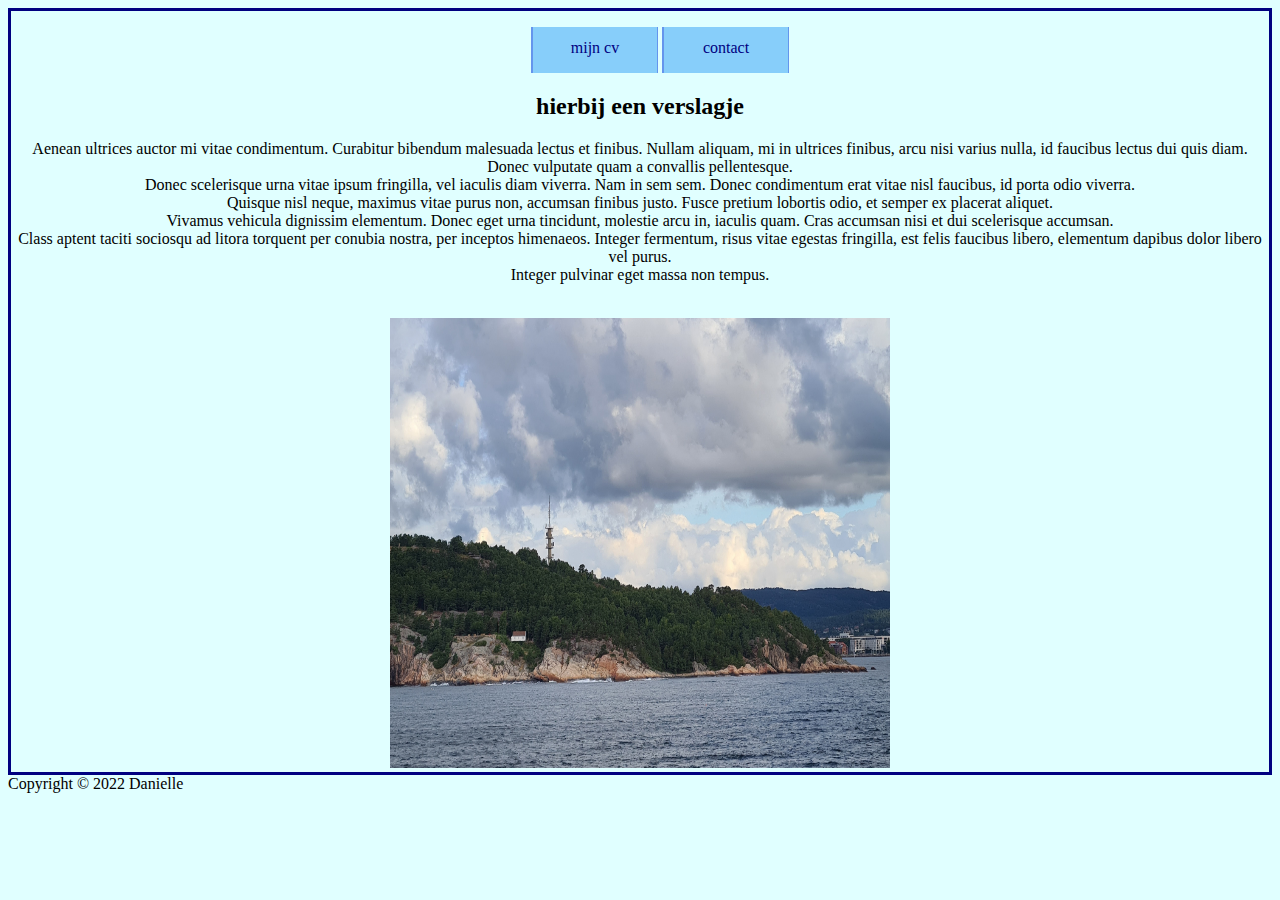
<file: index.html>
<!DOCTYPE html>
<html>
<head>
<meta charset="utf-8">
<title>index</title>
<link rel="stylesheet" type="text/css" href="style.css">
<style>
body{
background-color: LightCyan;
style="text-align:center;
</style>
</head>
<body>

<div class="center">


<nav>
<ul>
<li><a href="mijncv.html">mijn cv</a></li>
<li><a href="contact.html">contact</a></li>
</ul>
</nav>

<p>
 <h2>hierbij een verslagje</h2>
Aenean ultrices auctor mi vitae condimentum. Curabitur bibendum malesuada lectus et finibus. Nullam aliquam, mi in ultrices finibus, arcu nisi varius nulla, id faucibus lectus dui quis diam. Donec vulputate quam a convallis pellentesque.<br>
 Donec scelerisque urna vitae ipsum fringilla, vel iaculis diam viverra. Nam in sem sem. Donec condimentum erat vitae nisl faucibus, id porta odio viverra. <br>
Quisque nisl neque, maximus vitae purus non, accumsan finibus justo. Fusce pretium lobortis odio, et semper ex placerat aliquet. <br>
Vivamus vehicula dignissim elementum. Donec eget urna tincidunt, molestie arcu in, iaculis quam. Cras accumsan nisi et dui scelerisque accumsan. <br>
Class aptent taciti sociosqu ad litora torquent per conubia nostra, per inceptos himenaeos. Integer fermentum, risus vitae egestas fringilla, est felis faucibus libero, elementum dapibus dolor libero vel purus.<br>
 Integer pulvinar eget massa non tempus.</p>
<br>
<img src="nw.jpg" width="500" height="450"></div>
</body>

<footer>Copyright © 2022 Danielle</footer>
</html>
</file>
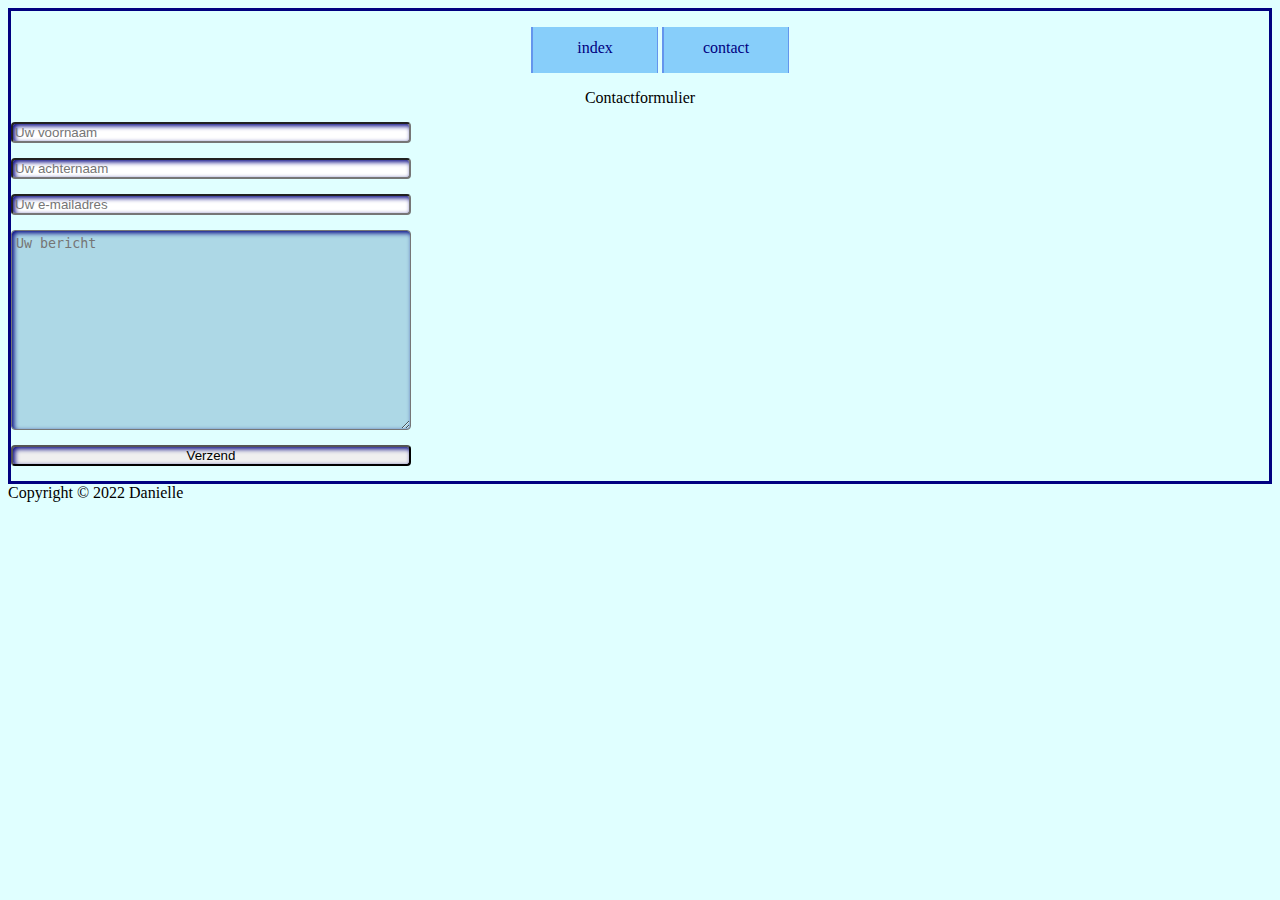
<file: contact.html>
<!DOCTYPE html>
<html>
<head>
<meta charset="utf-8">
<title>contact</title>
<link rel="stylesheet" type="text/css" href="style.css">
<style type="text/css">
body{
background-color: LightCyan;
</style>


</head>
<body>
<div class="center">
<nav>
<ul>
<li><a href="index.html">index</a></li>
<li><a href="contact.html">contact</a></li>
</ul>




<form> Contactformulier
<input type="text" placeholder="Uw voornaam" />
<input type="text" placeholder="Uw achternaam" />
<input type="email" placeholder="Uw e-mailadres" />
<textarea placeholder="Uw bericht"></textarea>
<button>Verzend</button>
</form>
</div>
</body>
<footer>Copyright © 2022 Danielle</footer>
</html>
</file>
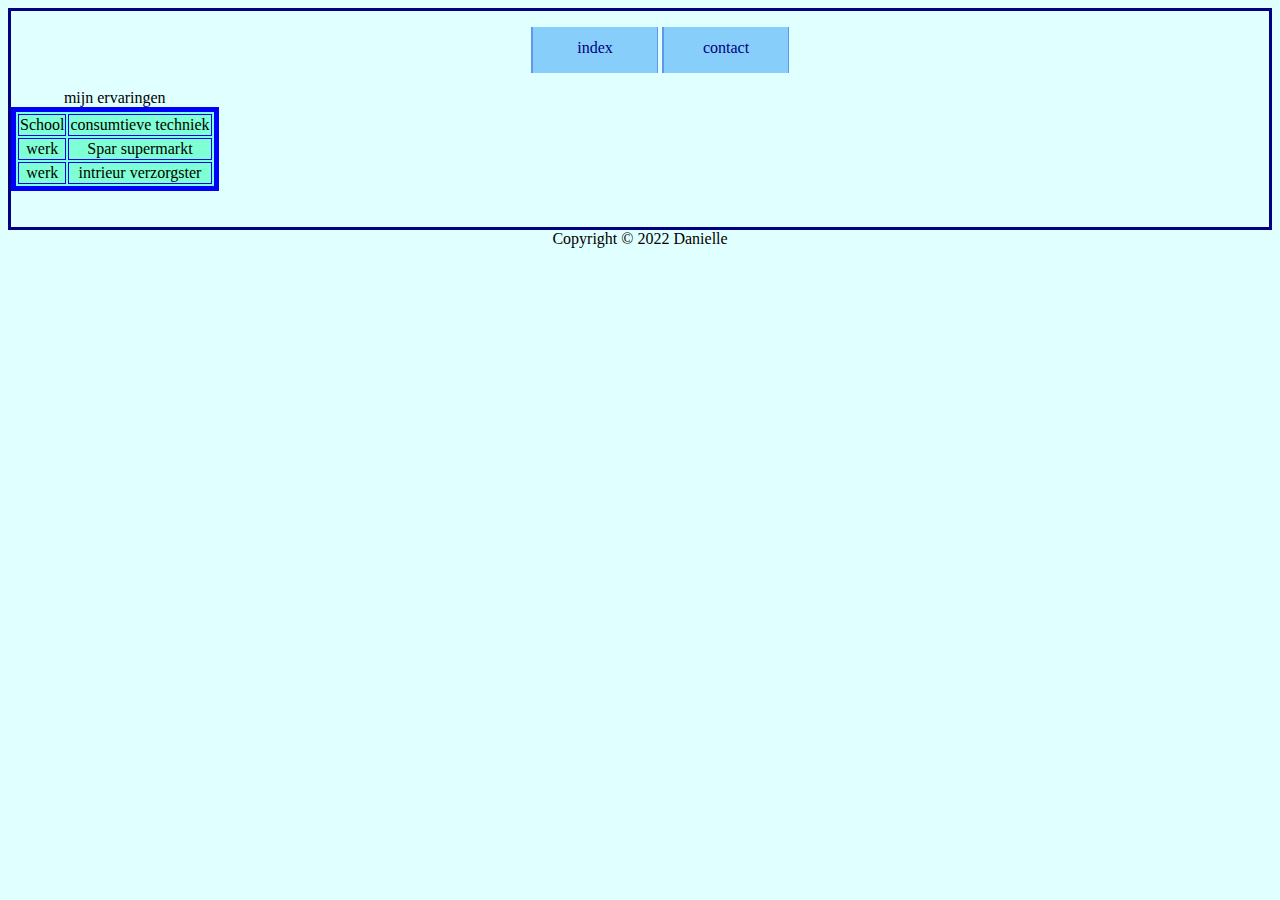
<file: mijncv.html>
<!DOCTYPE html>
<html>
<head>
<meta charset="utf-8">
<title>mijncv</title>
<link rel="stylesheet" type="text/css" href="style.css">
<style type="text/css">
body{
background-color: LightCyan;
text-align: center;
</style>

</head>
<body>
<div class="center">
<nav>
<ul>
<li><a href="index.html">index</a></li>
<li><a href="contact.html">contact</a></li>
</ul>
<table border="5" bordercolor="Blue" bgcolor="Aquamarine	">

<tbody>
<caption> mijn ervaringen </caption>

<tr>
<td>School  </td>
<td>consumtieve techniek</td>
<tr>
<td>werk</td>
<td>Spar supermarkt</td>
<tr>
<td>werk</td>
<td> intrieur verzorgster </td>
</td>
</tr>
</tbody>
</table>
<br>
<br>


</div>

</body>
<footer>Copyright © 2022 Danielle</footer>
</html>
</file>
<file: style.css>
<style type="text/css">
body{
background-color: LightCyan;

}

ul a{
color: Navy;
text-decoration: none;
}
li{
display: inline-block;
height: 22px;
width: 100px;
padding: 12px;
text-align: center;
color: white;
border-left: 2px solid CornflowerBlue;
border-right: 1px solid CornflowerBlue;
background-color: LightSkyBlue;
}
li:hover{
background-color: CornflowerBlue;
border-style: none;
text-align: center;

}
h1{
margin-left: 200px;
}
table{
bordercolor: navy;
border: 5;
text-align: center;
}


{
font-family: Verdana, sans-serif;
font-size: 18px;
color: red;
text-align: center;
}

input[type="text"], input[type="email"], textarea, select, button{
display: block;
margin: 15px 0px;
width: 400px;
box-sizing: border-box;
border-radius: 4px;
box-shadow: inset 2px 2px 5px navy;
}
textarea{
height: 200px;
background-color: lightblue;
padding: 5px 4px;
}
button:active{
background-color: CornflowerBlue;
color: blue;
border-radius: 8px;
box-shadow: inset 2px 2px 5px green;

}


.center {
  text-align: center;
  border:  solid navy;
</file>
